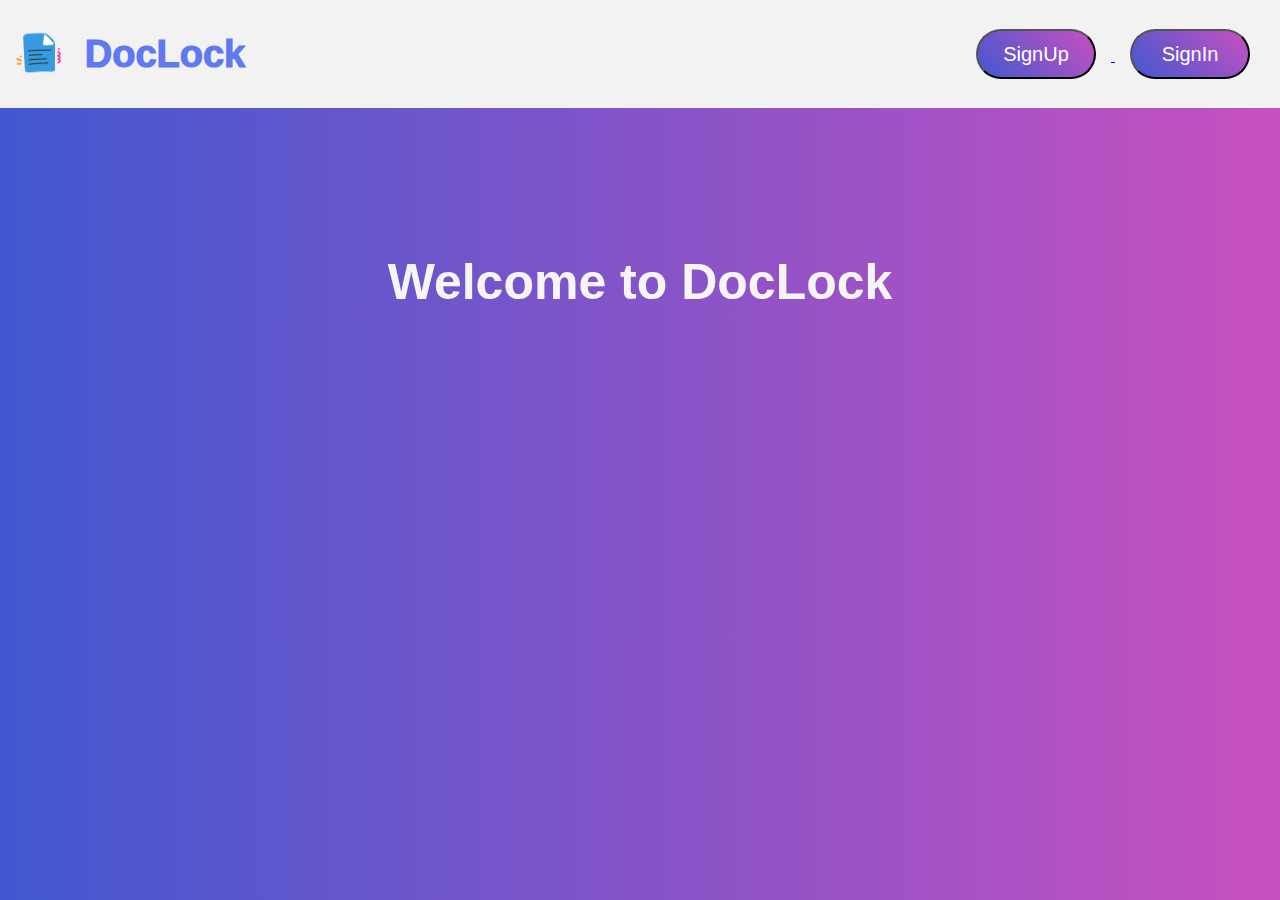
<file: index.html>
<!DOCTYPE html>
    <head>
        <meta charset="UTF-8">
        <meta name="viewport" content="width=device-width, initial-scale=1.0">
        <link rel="stylesheet" href="styles/body.css">
        <link rel="stylesheet" href="styles/header.css">
        <title>DocLock - Secure your documents</title>
    </head>
    <body>
        <div class="header">

            <div class="left-section">
                <img src="img/docs.png" class="docs">
                <div class="text-styles">DocLock</div> 
            </div>

            <div class="right-section">
                <a href="signup.html">
                <button class="signin-signup">
                    <div class="text-style">SignUp</div>
                </button>
                </a>
                <a href="signin.html" class="signin">
                <button class="signin-signup">
                    <div class="text-style">SignIn</div>
                </button>
                </a>
            </div>

        </div>

        <div class="body">
            <div class="welcome-text">
                Welcome to DocLock
            </div>
        </div>

    </body>
</file>
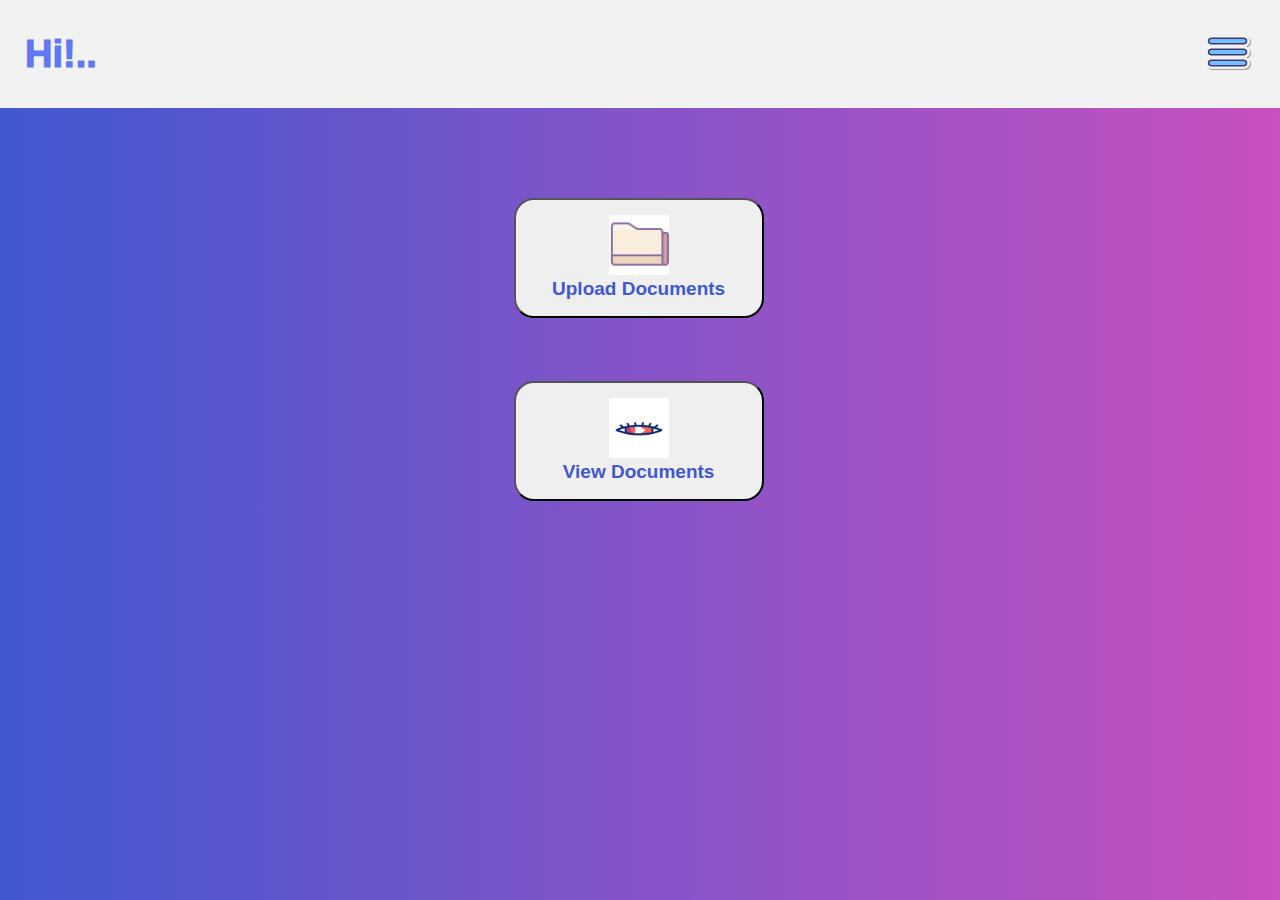
<file: main-page.html>
<!DOCTYPE html>
    <head>
        <meta charset="UTF-8">
        <meta name="viewport" content="width=device-width, initial-scale=1.0">
        <link rel="stylesheet" href="styles/main-page.css">
        <script type="module" src="script/main.js"></script>
        <title>DocLock - Secure your documents</title>
    </head>
    <body>
        <div class="header">

            <div class="left-section">
                <div class="text-styles">Hi!..</div> 
            </div>

            <div class="right-section">
                <div class="dropdown">
                    <img class="docs" src="/img/menu1.png">
                    <div class="dropdown-content">
                      <a href="myprofile.html">My Profile</a>
                      <a href="index.html">Log out</a>
                    </div>
                </div>
            </div>

        </div>
        <div class="body">
            <button  class="btn">
                <label for="input-field">
                    <img class="upload" src="/img/upload1.gif">
                    <div class="text">Upload Documents</div>
                    <input type="file" accept="jpg ,png ,jpeg, pdf" id="input-field" multiple>
                </label>
            </button>
            <div class="uploaded-images"></div>
            <a href="view.html">
                <button class="btn2">
                    <img class="upload2" src="/img/view.gif">
                    <div class="text">View Documents</div>
                </button>
            </a>
        </div>
    </body>
</html>
</file>
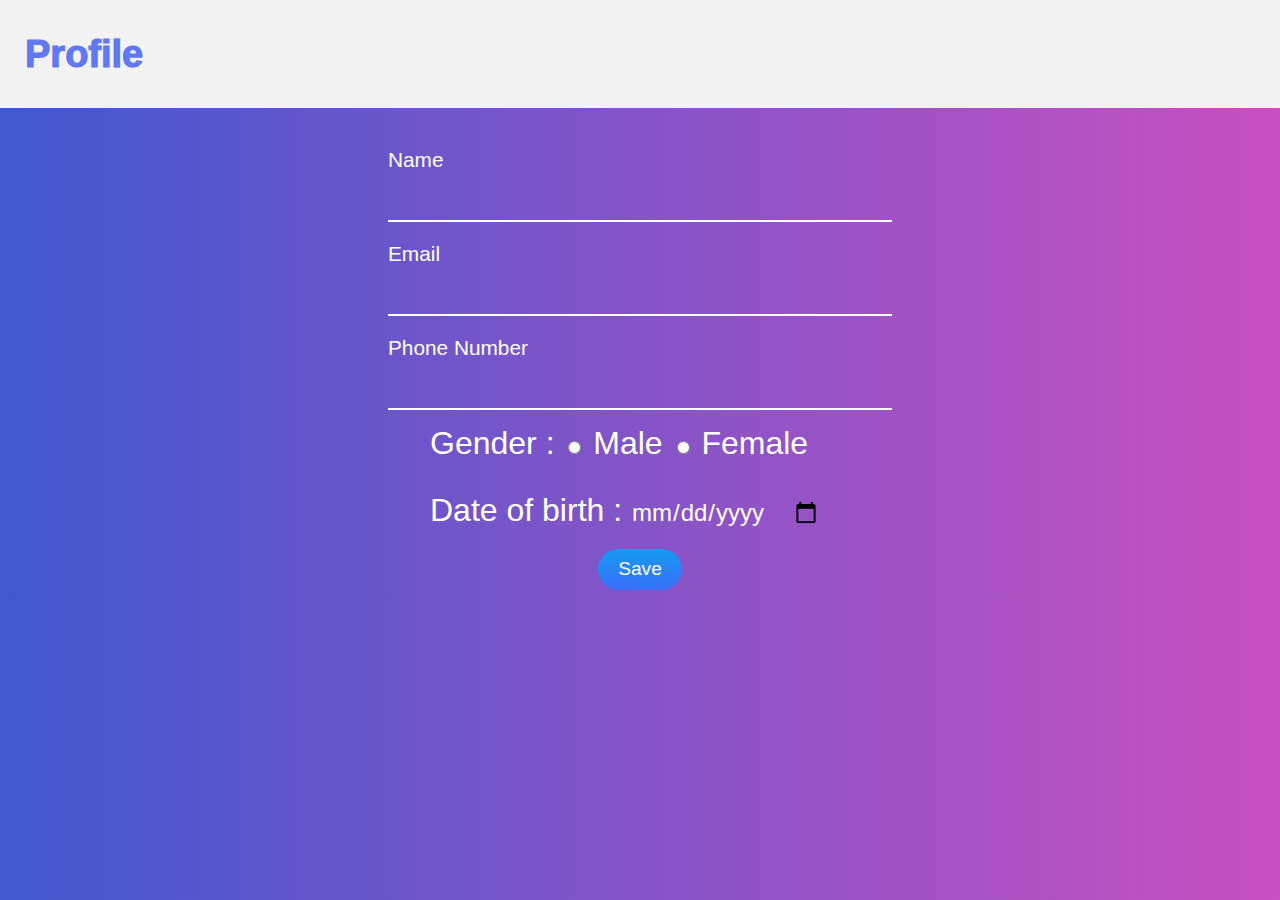
<file: myprofile.html>
<!DOCTYPE html>
    <head>
        <meta charset="UTF-8">
        <meta name="viewport" content="width=device-width, initial-scale=1.0">
        <link rel="stylesheet" href="styles/myprofile.css">
        <script type="module" src="script/myprofile.js"></script>
        <title>DocLock - Secure your documents</title>
    </head>
    <body>
        <div class="header">

            <div class="left-section">
                <div class="text-styles">Profile</div> 
            </div>

            <div class="right-section">
                
            </div>

        </div>
        <div class="body">             


            <form class="form">
                <div class="form__group">
                  <input type="text" class="form__field" id="name" required>
                  <label for="name" class="form__label">Name</label>
                </div>
                <div class="form__group">
                  <input type="email" class="form__field" id="email" required>
                  <label for="email" class="form__label">Email</label>
                </div>
                <div class="form__group">
                  <input type="tel" class="form__field" id="phone" required>
                  <label for="phone" class="form__label">Phone Number</label>
                </div>
                <div class="form__field2">
                <span class="legend">Gender :</span>
                    <input id="male" name="select" type="radio">
                        <label for="male">Male</label>
                    <input id="female" name="select" type="radio">
                        <label for="female">Female</label>
                </div>
                <div class="form__field2">
                    <label for="MoveInDate">Date of birth :</label>
                    <input autocomplete="off" class="text" id="MoveInDate" name="MoveInDate" placeholder="DD-MM-YYYY" type="date" min="1940-12-17" max="2035-01-01" spellcheck="false">
                </div>
                <div class="save-button">
                    <button class="button-21"  role="button">Save</button>
                </div>
            </form>
        </div>
    </body>
</html>
</file>
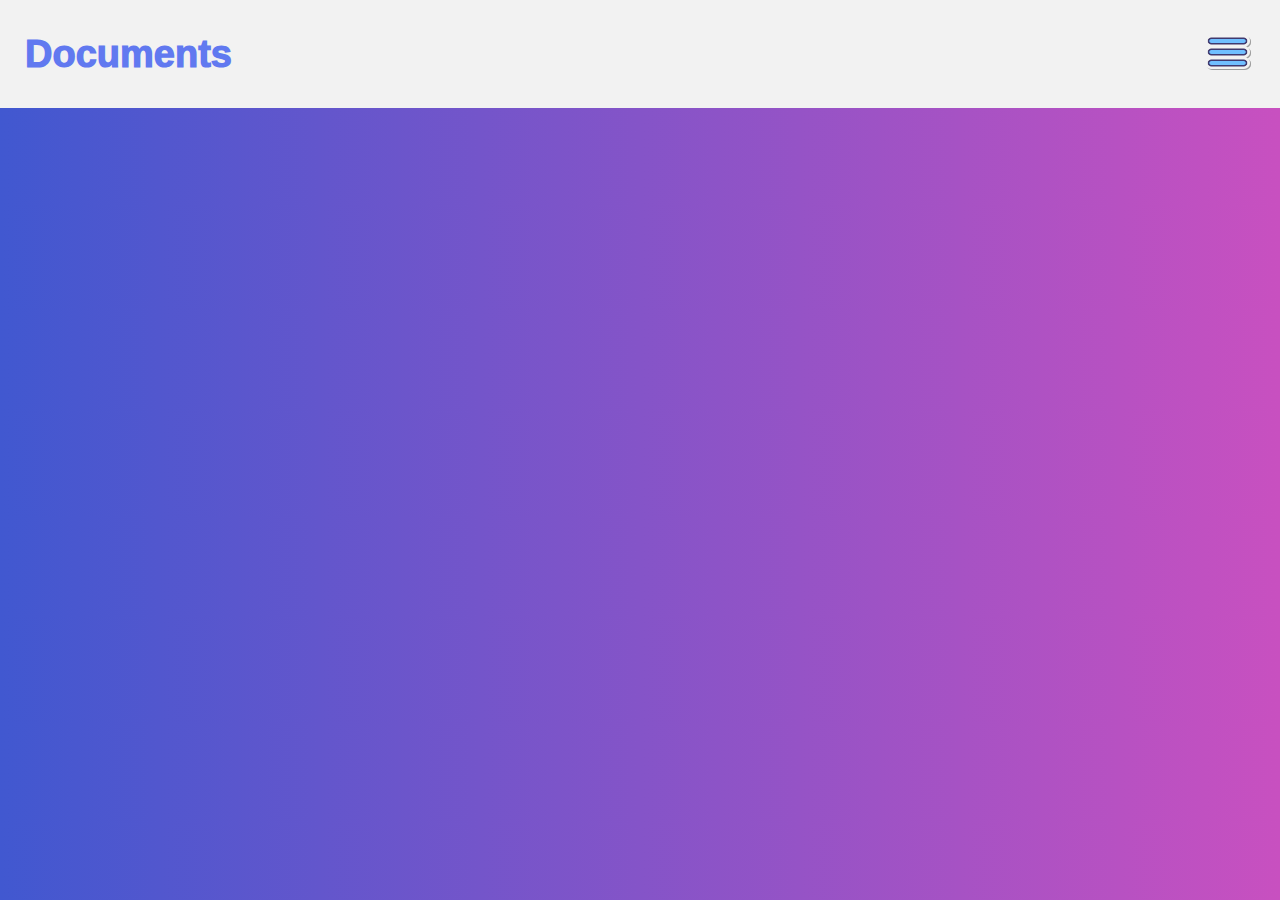
<file: view.html>
<!DOCTYPE html>
    <head>
        <meta charset="UTF-8">
        <meta name="viewport" content="width=device-width, initial-scale=1.0">
        <link rel="stylesheet" href="styles/main-page.css">
        <link rel="stylesheet" href="styles/view-page.css">
        <script type="module" src="script/view.js"></script>
        <title>DocLock - Secure your documents</title>
    </head>
    <body>
        <div class="header">

            <div class="left-section">
                <div class="text-styles">Documents</div> 
            </div>

            <div class="right-section">
                <div class="dropdown">
                    <img class="docs" src="/img/menu1.png">
                    <div class="dropdown-content">
                      <a href="myprofile.html">My Profile</a>
                      <a href="index.html">Log out</a>
                    </div>
                  </div>
            </div>

        </div>
        <div class="body">
            
            <div class="image-container" id="image-container">
                <!-- <div class="button-container">
                    <button class="button-21" id="update-button" role="button">Update</button>
                    <button class="button-21" id="delete-button" role="button">Delete</button>
                </div> -->
                <input type="file" id="update-input" style="display: none;">
            </div>
            

        </div>
    </body>
</html>
</file>
<file: styles/body.css>
.welcome-text{
    margin-top: 20%;
    color: whitesmoke;
    align-items: center;
    justify-content:center;
    font-size: 50px;
    font-family: 'Poppins', sans-serif;
    font-weight: 700;
    display: grid;
}
</file>
<file: styles/header.css>
body{
    background: linear-gradient(-90deg, #c850c0, #4158d0);
}

.header{
    background-color: #f2f2f2;;
    position:absolute;
    padding-left: 15px;
    padding-right: 15px;
    display: flex;
    align-items: center;
    justify-content: space-between;
    height:12%;
    left: 0%;
    right: 0%;
    top: 0%;
    bottom: 0%;
}

.left-section{
    width: 100px;
    position: relative;
}

.docs{
    height: 45px;
    width: 50px;
}

.text-styles{
    font-family: 'Poppins', sans-serif;
    color: #6179f0;
    font-weight: 1000;
    position: absolute;
    top: 50%;
    left: 150%;
    transform: translate(-50%, -50%);
    font-size: 38px; /* adjust font size as needed */
}

.text-style{
    font-family: 'Poppins', sans-serif;
    color: #ffffff;
    font-size: 20px;
    font-weight: 500;
}

.signin-signup{
    background: linear-gradient(-135deg, #c850c0, #4158d0);
    margin-left: 15px;
    margin-right: 15px;
    height: 50px;
    width: 120px;
    border-radius: 30px;   
    text-decoration: none;
}
</file>
<file: styles/main-page.css>
body{
    background: linear-gradient(-90deg, #c850c0, #4158d0);
}

.header{
    background-color: #f2f2f2;;
    position:absolute;
    padding-left: 15px;
    padding-right: 15px;
    display: flex; 
    align-items: center;
    justify-content: space-between;
    height:12%;
    left: 0%;
    right: 0%;
    top: 0%;
    bottom: 0%;
}

.left-section{
    width: 100px;
}

.text-styles{
    font-family: 'Poppins', sans-serif;
    color: #6179f0;
    font-weight: 1000;
    font-size: 38px;
    padding-left: 10px;
}

.docs{
    height: 50px;
    width: 55px;
    padding-right: 10px;
}

/*hoverable board
 
  /* The container <div> - needed to position the dropdown content */
  .docs {
    position: relative;
    display: inline-block;
  }
  
  /* Dropdown Content (Hidden by Default) */
  .dropdown-content {
    display: none;
    position: absolute;
    background-color:#4158d0;
    box-shadow: 0px 8px 16px 0px rgba(0,0,0,0.2);
    z-index: 1;
    border-radius: 10px;
    right: 0;
    margin-right: 20px;
  }
  
  /* Links inside the dropdown */
  .dropdown-content a {
    color: white;
    font-family:  'Poppins', sans-serif;
    padding: 12px 16px;
    text-decoration: none;
    display: block;
    border-radius: 10px;
  }
  
  /* Change color of dropdown links on hover */
  .dropdown-content a:hover {background-color: #c850c0;}
  
  /* Show the dropdown menu on hover */
  .dropdown:hover .dropdown-content {display: block;}
  
  /* Change the background color of the dropdown button when the dropdown content is shown */
  .dropdown:hover .dropbtn {background-color: #3e8e41;}


.btn{
    margin-top: 15%;
    margin-left: 40%;
    align-items: center;
    justify-content:center;
    border-radius: 20px;
    height: 120px;
    width: 250px;
}

.btn2{
  margin-top: 5%;
  margin-left: 40%;
  align-items: center;
  justify-content:center;
  border-radius: 20px;
  height: 120px;
  width: 250px;
  text-decoration: none;
}

.text{
    font-size: 19px;
    font-family: 'Poppins', sans-serif;
    font-weight: 700;
    color:#4158d0;
}

.upload{
    height: 60px;
    width: 60px;
}

.upload2{
  height: 60px;
  width: 60px;
}

input{
  display: none;
}
</file>
<file: styles/myprofile.css>
body{
    background: linear-gradient(-90deg, #c850c0, #4158d0);
}

.header{
    background-color: #f2f2f2;;
    position:absolute;
    padding-left: 15px;
    padding-right: 15px;
    display: flex;
    align-items: center;
    justify-content: space-between;
    height:12%;
    left: 0%;
    right: 0%;
    top: 0%;
    bottom: 0%;
}

.left-section{
    width: 100px;
}

.text-styles{
    font-family: 'Poppins', sans-serif;
    color: #6179f0;
    font-weight: 1000;
    font-size: 38px;
    padding-left: 10px;
}


body {
    font-family: 'Poppins', sans-serif; 
    display: flex;
    flex-direction: column;
    justify-content: center;
    align-items: center;
    margin-top: 10%;
      
}

.form {
  display: flex;
  flex-direction: column;
  align-items: center;
}

.form__group {
  position: relative;
  padding: 25px 0 0;
  margin-top: 10px;
  width: 120%;
}

.form__field {
  font-family: inherit;
  width: 100%;
  border: 0;
  border-bottom: 2px solid white;
  outline: 0;
  font-size: 2rem;
  color: white;
  padding: 10px 0;
  background: transparent;
  transition: border-color 0.2s;

  &::placeholder {
    color: transparent;
  }

  &:placeholder-shown ~ .form__label {
    font-size: 1.3rem;
    cursor: text;
    top: 20px;
  }
}

.form__label {
  position: absolute;
  top: 0;
  display: block;
  transition: 0.2s;
  font-size: 1.3rem;
  color: white;
  padding: 10px 0 0;
}

.form__field:focus {
  ~ .form__label {
    position: absolute;
    top: 0;
    display: block;
    transition: 0.2s;
    font-size: 1.1rem;
    color: #f0dd61;
    font-weight: 700;
  }

  padding-bottom: 6px;
  font-weight: 700;
  border-width: 3px;
  border-image: #6179f0;
  border-image-slice: 1;
}

.form__field2 {
  font-family: inherit;
  width: 100%;
  border: 0;
  font-size: 2rem;
  color: white;
  padding: 15px 0;
}

.text{
  background-color: transparent;
  border: none;
  font-family:'Poppins', sans-serif;
  width: 45%;
  color: white;
  font-size: 1.5rem;
  padding: 1px 0;
}

.button-21 {
  margin-top: 5px;
  align-items: center;
  appearance: none;
  background-color: #3EB2FD;
  background-image: linear-gradient(1deg, #4F58FD, #149BF3 99%);
  background-size: calc(100% + 20px) calc(100% + 20px);
  border-radius: 100px;
  border-width: 0;
  box-shadow: none;
  box-sizing: border-box;
  color: #FFFFFF;
  cursor: pointer;
  display: inline-flex;
  font-family: CircularStd,sans-serif;
  font-size: 1.2rem;
  height: auto;
  justify-content: center;
  line-height: 1.5;
  padding: 6px 20px;
  position: relative;
  text-align: center;
  text-decoration: none;
  transition: background-color .2s,background-position .2s;
  user-select: none;
  -webkit-user-select: none;
  touch-action: manipulation;
  vertical-align: top;
  white-space: nowrap;
}

.button-21:active,
.button-21:focus {
  outline: none;
}

.button-21:hover {
  background-position: -20px -20px;
  background-color: #3e8e41;
}

.button-21:focus:not(:active) {
  box-shadow: rgba(40, 170, 255, 0.25) 0 0 0 .125em;
}
</file>
<file: styles/view-page.css>
.image-name {
    padding-left: 15px;
    color: white;
    font-size: 18px;
    font-weight: bold;
    margin-top: 10px;
}

/* CSS */
.update-button , .delete-button {
  margin-top: -40px;
  align-items: center;
  appearance: none;
  background-color: #3EB2FD;
  background-image: linear-gradient( #c850c0, #4158d0);
  background-size: calc(100% + 20px) calc(100% + 20px);
  border-radius: 100px;
  border-width: 0;
  box-shadow: none;
  box-sizing: border-box;
  color: #FFFFFF;
  cursor: pointer;
  display: inline-flex;
  font-family: CircularStd,sans-serif;
  font-size: 1rem;
  height: auto;
  justify-content: center;
  line-height: 1.5;
  padding: 6px 20px;
  position: relative;
  bottom: 10px; /* Position buttons at the bottom of the image */
  right: 10px;
  text-align: center;
  text-decoration: none;
  transition: background-color .2s,background-position .2s;
  user-select: none;
  -webkit-user-select: none;
  touch-action: manipulation;
  vertical-align: top;
  white-space: nowrap;
  margin-left: 50px;
}

.delete-button{
  margin-left:100px;
}

.image-container {
  margin-top: 95px;
  position: relative;
  display: grid;
  grid-template-columns: repeat(4, 1fr);
  grid-gap: 10px;
  
}

.image-container img {
  width: 100%;
  height: 300px;
  object-fit: cover;
  border-radius: 30px;
  position: relative;
}
</file>
